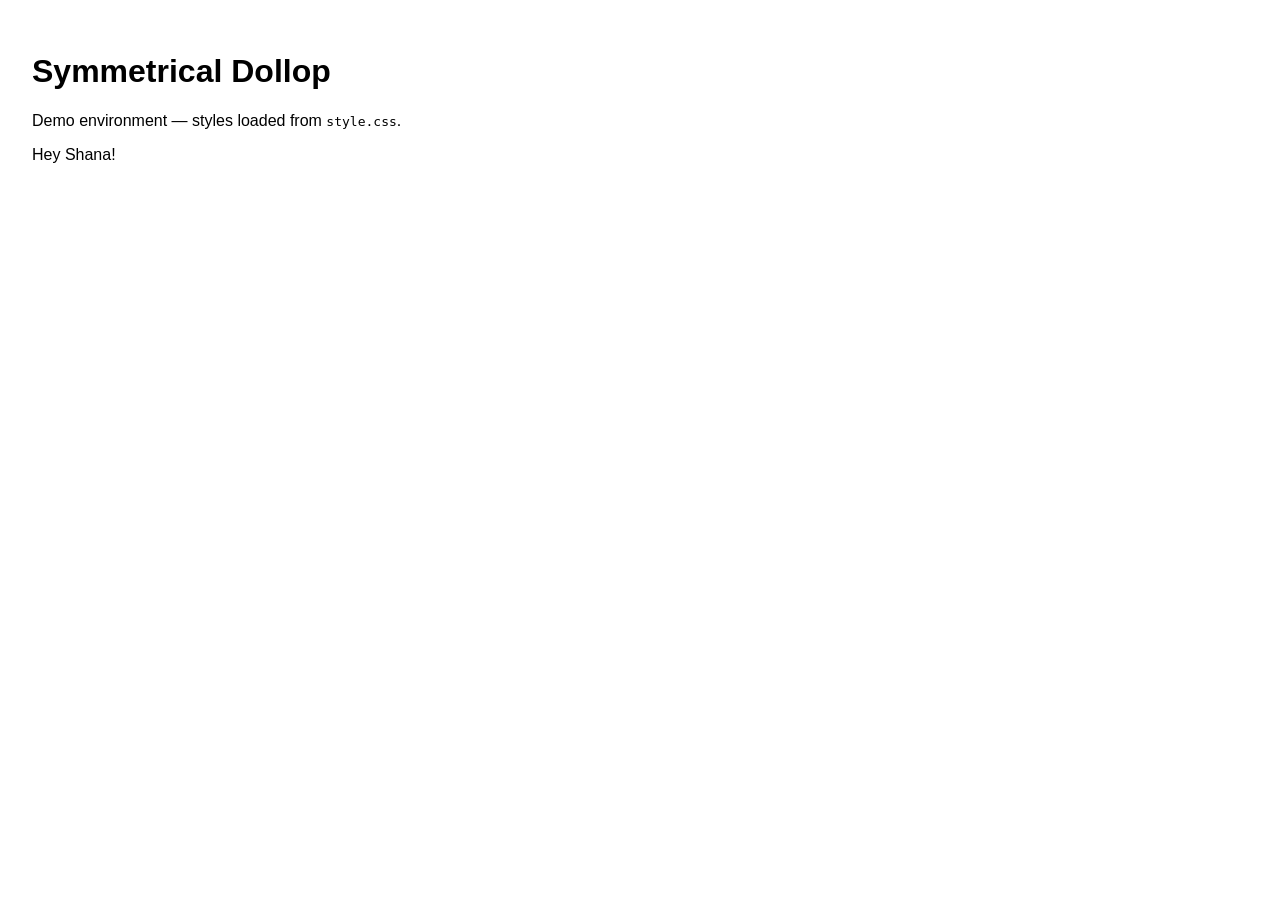
<file: index.html>
<!DOCTYPE html>
<html lang="en">
  <head>
    <meta charset="UTF-8" />
    <meta name="viewport" content="width=device-width, initial-scale=1.0" />
    <title>Symmetrical Dollop</title>
    <link rel="stylesheet" href="style.css" />
  </head>
  <body>
    <main>
      <h1>Symmetrical Dollop</h1>
      <p>Demo environment — styles loaded from <code>style.css</code>.</p>
    <p>Hey Shana!</p>
    </main>
  </body>
</html>
</file>
<file: style.css>
* {
  box-sizing: border-box;
}

body {
  font-family: Arial, Helvetica, sans-serif;
  margin: 0;
  padding: 2rem;
}
</file>
